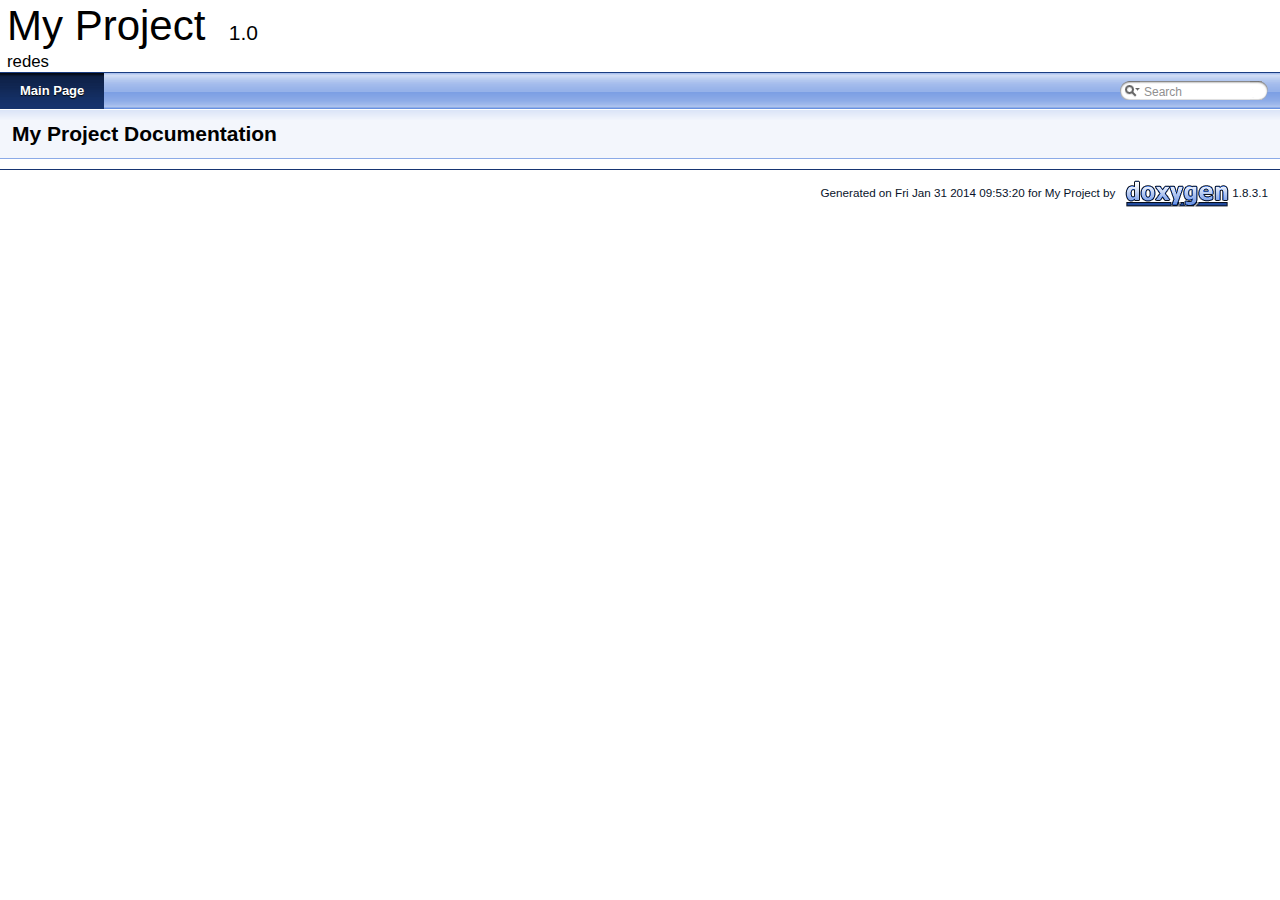
<file: Browser/html/index.html>
<!DOCTYPE html PUBLIC "-//W3C//DTD XHTML 1.0 Transitional//EN" "http://www.w3.org/TR/xhtml1/DTD/xhtml1-transitional.dtd">
<html xmlns="http://www.w3.org/1999/xhtml">
<head>
<meta http-equiv="Content-Type" content="text/xhtml;charset=UTF-8"/>
<meta http-equiv="X-UA-Compatible" content="IE=9"/>
<meta name="generator" content="Doxygen 1.8.3.1"/>
<title>My Project: Main Page</title>
<link href="tabs.css" rel="stylesheet" type="text/css"/>
<script type="text/javascript" src="jquery.js"></script>
<script type="text/javascript" src="dynsections.js"></script>
<link href="search/search.css" rel="stylesheet" type="text/css"/>
<script type="text/javascript" src="search/search.js"></script>
<script type="text/javascript">
  $(document).ready(function() { searchBox.OnSelectItem(0); });
</script>
<link href="doxygen.css" rel="stylesheet" type="text/css" />
</head>
<body>
<div id="top"><!-- do not remove this div, it is closed by doxygen! -->
<div id="titlearea">
<table cellspacing="0" cellpadding="0">
 <tbody>
 <tr style="height: 56px;">
  <td style="padding-left: 0.5em;">
   <div id="projectname">My Project
   &#160;<span id="projectnumber">1.0</span>
   </div>
   <div id="projectbrief">redes</div>
  </td>
 </tr>
 </tbody>
</table>
</div>
<!-- end header part -->
<!-- Generated by Doxygen 1.8.3.1 -->
<script type="text/javascript">
var searchBox = new SearchBox("searchBox", "search",false,'Search');
</script>
  <div id="navrow1" class="tabs">
    <ul class="tablist">
      <li class="current"><a href="index.html"><span>Main&#160;Page</span></a></li>
      <li>
        <div id="MSearchBox" class="MSearchBoxInactive">
        <span class="left">
          <img id="MSearchSelect" src="search/mag_sel.png"
               onmouseover="return searchBox.OnSearchSelectShow()"
               onmouseout="return searchBox.OnSearchSelectHide()"
               alt=""/>
          <input type="text" id="MSearchField" value="Search" accesskey="S"
               onfocus="searchBox.OnSearchFieldFocus(true)" 
               onblur="searchBox.OnSearchFieldFocus(false)" 
               onkeyup="searchBox.OnSearchFieldChange(event)"/>
          </span><span class="right">
            <a id="MSearchClose" href="javascript:searchBox.CloseResultsWindow()"><img id="MSearchCloseImg" border="0" src="search/close.png" alt=""/></a>
          </span>
        </div>
      </li>
    </ul>
  </div>
</div><!-- top -->
<!-- window showing the filter options -->
<div id="MSearchSelectWindow"
     onmouseover="return searchBox.OnSearchSelectShow()"
     onmouseout="return searchBox.OnSearchSelectHide()"
     onkeydown="return searchBox.OnSearchSelectKey(event)">
</div>

<!-- iframe showing the search results (closed by default) -->
<div id="MSearchResultsWindow">
<iframe src="javascript:void(0)" frameborder="0" 
        name="MSearchResults" id="MSearchResults">
</iframe>
</div>

<div class="header">
  <div class="headertitle">
<div class="title">My Project Documentation</div>  </div>
</div><!--header-->
<div class="contents">
</div><!-- contents -->
<!-- start footer part -->
<hr class="footer"/><address class="footer"><small>
Generated on Fri Jan 31 2014 09:53:20 for My Project by &#160;<a href="http://www.doxygen.org/index.html">
<img class="footer" src="doxygen.png" alt="doxygen"/>
</a> 1.8.3.1
</small></address>
</body>
</html>
</file>
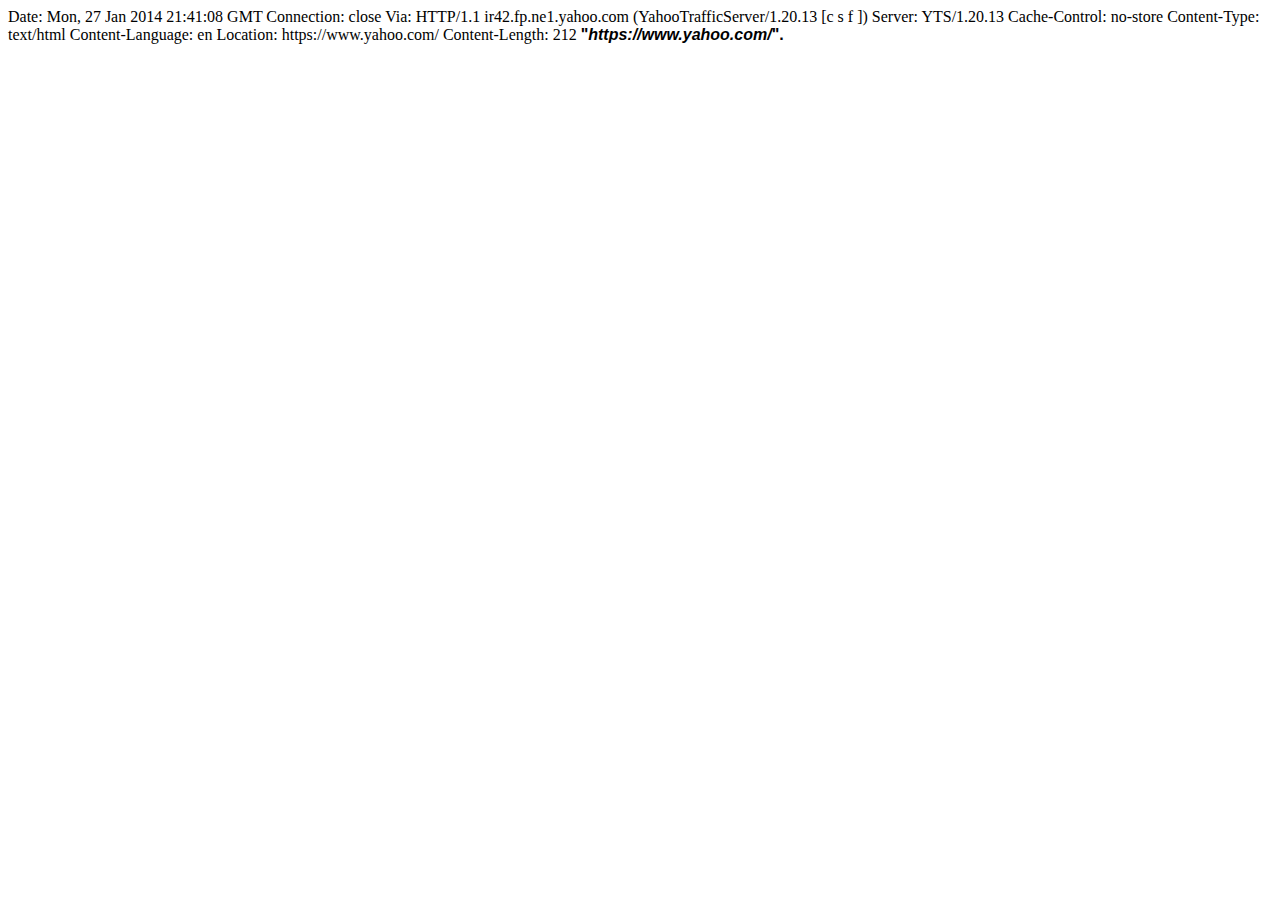
<file: Browser/www.yahoo.com.html>
Date: Mon, 27 Jan 2014 21:41:08 GMT
Connection: close
Via: HTTP/1.1 ir42.fp.ne1.yahoo.com (YahooTrafficServer/1.20.13 [c s f ])
Server: YTS/1.20.13
Cache-Control: no-store
Content-Type: text/html
Content-Language: en
Location: https://www.yahoo.com/
Content-Length: 212

<HEAD><TITLE>Redirect</TITLE></HEAD>
<BODY BGCOLOR="white" FGCOLOR="black">
<FONT FACE="Helvetica,Arial"><B>
 "<em>https://www.yahoo.com/</em>".<p></B></FONT>

<!-- default "Redirect" response (301) -->
</BODY>
 
</file>
<file: Browser/html/tabs.css>
.tabs, .tabs2, .tabs3 {
    background-image: url('tab_b.png');
    width: 100%;
    z-index: 101;
    font-size: 13px;
    font-family: 'Lucida Grande',Geneva,Helvetica,Arial,sans-serif;
}

.tabs2 {
    font-size: 10px;
}
.tabs3 {
    font-size: 9px;
}

.tablist {
    margin: 0;
    padding: 0;
    display: table;
}

.tablist li {
    float: left;
    display: table-cell;
    background-image: url('tab_b.png');
    line-height: 36px;
    list-style: none;
}

.tablist a {
    display: block;
    padding: 0 20px;
    font-weight: bold;
    background-image:url('tab_s.png');
    background-repeat:no-repeat;
    background-position:right;
    color: #071226;
    text-shadow: 0px 1px 1px rgba(255, 255, 255, 0.9);
    text-decoration: none;
    outline: none;
}

.tabs3 .tablist a {
    padding: 0 10px;
}

.tablist a:hover {
    background-image: url('tab_h.png');
    background-repeat:repeat-x;
    color: #fff;
    text-shadow: 0px 1px 1px rgba(0, 0, 0, 1.0);
    text-decoration: none;
}

.tablist li.current a {
    background-image: url('tab_a.png');
    background-repeat:repeat-x;
    color: #fff;
    text-shadow: 0px 1px 1px rgba(0, 0, 0, 1.0);
}
</file>
<file: Browser/html/search/search.css>
/*---------------- Search Box */

#FSearchBox {
    float: left;
}

#MSearchBox {
    white-space : nowrap;
    position: absolute;
    float: none;
    display: inline;
    margin-top: 8px;
    right: 0px;
    width: 170px;
    z-index: 102;
    background-color: white;
}

#MSearchBox .left
{
    display:block;
    position:absolute;
    left:10px;
    width:20px;
    height:19px;
    background:url('search_l.png') no-repeat;
    background-position:right;
}

#MSearchSelect {
    display:block;
    position:absolute;
    width:20px;
    height:19px;
}

.left #MSearchSelect {
    left:4px;
}

.right #MSearchSelect {
    right:5px;
}

#MSearchField {
    display:block;
    position:absolute;
    height:19px;
    background:url('search_m.png') repeat-x;
    border:none;
    width:116px;
    margin-left:20px;
    padding-left:4px;
    color: #909090;
    outline: none;
    font: 9pt Arial, Verdana, sans-serif;
}

#FSearchBox #MSearchField {
    margin-left:15px;
}

#MSearchBox .right {
    display:block;
    position:absolute;
    right:10px;
    top:0px;
    width:20px;
    height:19px;
    background:url('search_r.png') no-repeat;
    background-position:left;
}

#MSearchClose {
    display: none;
    position: absolute;
    top: 4px;
    background : none;
    border: none;
    margin: 0px 4px 0px 0px;
    padding: 0px 0px;
    outline: none;
}

.left #MSearchClose {
    left: 6px;
}

.right #MSearchClose {
    right: 2px;
}

.MSearchBoxActive #MSearchField {
    color: #000000;
}

/*---------------- Search filter selection */

#MSearchSelectWindow {
    display: none;
    position: absolute;
    left: 0; top: 0;
    border: 1px solid #3167D4;
    background-color: #F3F6FC;
    z-index: 1;
    padding-top: 4px;
    padding-bottom: 4px;
    -moz-border-radius: 4px;
    -webkit-border-top-left-radius: 4px;
    -webkit-border-top-right-radius: 4px;
    -webkit-border-bottom-left-radius: 4px;
    -webkit-border-bottom-right-radius: 4px;
    -webkit-box-shadow: 5px 5px 5px rgba(0, 0, 0, 0.15);
}

.SelectItem {
    font: 8pt Arial, Verdana, sans-serif;
    padding-left:  2px;
    padding-right: 12px;
    border: 0px;
}

span.SelectionMark {
    margin-right: 4px;
    font-family: monospace;
    outline-style: none;
    text-decoration: none;
}

a.SelectItem {
    display: block;
    outline-style: none;
    color: #000000; 
    text-decoration: none;
    padding-left:   6px;
    padding-right: 12px;
}

a.SelectItem:focus,
a.SelectItem:active {
    color: #000000; 
    outline-style: none;
    text-decoration: none;
}

a.SelectItem:hover {
    color: #FFFFFF;
    background-color: #102550;
    outline-style: none;
    text-decoration: none;
    cursor: pointer;
    display: block;
}

/*---------------- Search results window */

iframe#MSearchResults {
    width: 60ex;
    height: 15em;
}

#MSearchResultsWindow {
    display: none;
    position: absolute;
    left: 0; top: 0;
    border: 1px solid #000;
    background-color: #DBE5F7;
}

/* ----------------------------------- */


#SRIndex {
    clear:both; 
    padding-bottom: 15px;
}

.SREntry {
    font-size: 10pt;
    padding-left: 1ex;
}

.SRPage .SREntry {
    font-size: 8pt;
    padding: 1px 5px;
}

body.SRPage {
    margin: 5px 2px;
}

.SRChildren {
    padding-left: 3ex; padding-bottom: .5em 
}

.SRPage .SRChildren {
    display: none;
}

.SRSymbol {
    font-weight: bold; 
    color: #132B5C;
    font-family: Arial, Verdana, sans-serif;
    text-decoration: none;
    outline: none;
}

a.SRScope {
    display: block;
    color: #132B5C; 
    font-family: Arial, Verdana, sans-serif;
    text-decoration: none;
    outline: none;
}

a.SRSymbol:focus, a.SRSymbol:active,
a.SRScope:focus, a.SRScope:active {
    text-decoration: underline;
}

span.SRScope {
    padding-left: 4px;
}

.SRPage .SRStatus {
    padding: 2px 5px;
    font-size: 8pt;
    font-style: italic;
}

.SRResult {
    display: none;
}

DIV.searchresults {
    margin-left: 10px;
    margin-right: 10px;
}

/*---------------- External search page results */

.searchresult {
    background-color: #E0E8F8;
}

.pages b {
   color: white;
   padding: 5px 5px 3px 5px;
   background-image: url("../tab_a.png");
   background-repeat: repeat-x;
   text-shadow: 0 1px 1px #000000;
}

.pages {
    line-height: 17px;
    margin-left: 4px;
    text-decoration: none;
}

.hl {
    font-weight: bold;
}

#searchresults {
    margin-bottom: 20px;
}

.searchpages {
    margin-top: 10px;
}
</file>
<file: Browser/html/doxygen.css>
/* The standard CSS for doxygen 1.8.3.1 */

body, table, div, p, dl {
	font: 400 14px/19px Roboto,sans-serif;
}

/* @group Heading Levels */

h1.groupheader {
	font-size: 150%;
}

.title {
	font-size: 150%;
	font-weight: bold;
	margin: 10px 2px;
}

h2.groupheader {
	border-bottom: 1px solid #295FCB;
	color: #0D1E3F;
	font-size: 150%;
	font-weight: normal;
	margin-top: 1.75em;
	padding-top: 8px;
	padding-bottom: 4px;
	width: 100%;
}

h3.groupheader {
	font-size: 100%;
}

h1, h2, h3, h4, h5, h6 {
	-webkit-transition: text-shadow 0.5s linear;
	-moz-transition: text-shadow 0.5s linear;
	-ms-transition: text-shadow 0.5s linear;
	-o-transition: text-shadow 0.5s linear;
	transition: text-shadow 0.5s linear;
	margin-right: 15px;
}

h1.glow, h2.glow, h3.glow, h4.glow, h5.glow, h6.glow {
	text-shadow: 0 0 15px cyan;
}

dt {
	font-weight: bold;
}

div.multicol {
	-moz-column-gap: 1em;
	-webkit-column-gap: 1em;
	-moz-column-count: 3;
	-webkit-column-count: 3;
}

p.startli, p.startdd, p.starttd {
	margin-top: 2px;
}

p.endli {
	margin-bottom: 0px;
}

p.enddd {
	margin-bottom: 4px;
}

p.endtd {
	margin-bottom: 2px;
}

/* @end */

caption {
	font-weight: bold;
}

span.legend {
        font-size: 70%;
        text-align: center;
}

h3.version {
        font-size: 90%;
        text-align: center;
}

div.qindex, div.navtab{
	background-color: #D7E1F6;
	border: 1px solid #507FDB;
	text-align: center;
}

div.qindex, div.navpath {
	width: 100%;
	line-height: 140%;
}

div.navtab {
	margin-right: 15px;
}

/* @group Link Styling */

a {
	color: #102550;
	font-weight: normal;
	text-decoration: none;
}

.contents a:visited {
	color: #153168;
}

a:hover {
	text-decoration: underline;
}

a.qindex {
	font-weight: bold;
}

a.qindexHL {
	font-weight: bold;
	background-color: #4476D8;
	color: #ffffff;
	border: 1px double #295EC9;
}

.contents a.qindexHL:visited {
        color: #ffffff;
}

a.el {
	font-weight: bold;
}

a.elRef {
}

a.code, a.code:visited {
	color: #4665A2; 
}

a.codeRef, a.codeRef:visited {
	color: #4665A2; 
}

/* @end */

dl.el {
	margin-left: -1cm;
}

pre.fragment {
        border: 1px solid #C4CFE5;
        background-color: #FBFCFD;
        padding: 4px 6px;
        margin: 4px 8px 4px 2px;
        overflow: auto;
        word-wrap: break-word;
        font-size:  9pt;
        line-height: 125%;
        font-family: monospace, fixed;
        font-size: 105%;
}

div.fragment {
        padding: 4px;
        margin: 4px;
	background-color: #F7F9FD;
	border: 1px solid #8BAAE7;
}

div.line {
	font-family: monospace, fixed;
        font-size: 13px;
	min-height: 13px;
	line-height: 1.0;
	text-wrap: unrestricted;
	white-space: -moz-pre-wrap; /* Moz */
	white-space: -pre-wrap;     /* Opera 4-6 */
	white-space: -o-pre-wrap;   /* Opera 7 */
	white-space: pre-wrap;      /* CSS3  */
	word-wrap: break-word;      /* IE 5.5+ */
	text-indent: -53px;
	padding-left: 53px;
	padding-bottom: 0px;
	margin: 0px;
	-webkit-transition-property: background-color, box-shadow;
	-webkit-transition-duration: 0.5s;
	-moz-transition-property: background-color, box-shadow;
	-moz-transition-duration: 0.5s;
	-ms-transition-property: background-color, box-shadow;
	-ms-transition-duration: 0.5s;
	-o-transition-property: background-color, box-shadow;
	-o-transition-duration: 0.5s;
	transition-property: background-color, box-shadow;
	transition-duration: 0.5s;
}

div.line.glow {
	background-color: cyan;
	box-shadow: 0 0 10px cyan;
}


span.lineno {
	padding-right: 4px;
	text-align: right;
	border-right: 2px solid #0F0;
	background-color: #E8E8E8;
        white-space: pre;
}
span.lineno a {
	background-color: #D8D8D8;
}

span.lineno a:hover {
	background-color: #C8C8C8;
}

div.ah {
	background-color: black;
	font-weight: bold;
	color: #ffffff;
	margin-bottom: 3px;
	margin-top: 3px;
	padding: 0.2em;
	border: solid thin #333;
	border-radius: 0.5em;
	-webkit-border-radius: .5em;
	-moz-border-radius: .5em;
	box-shadow: 2px 2px 3px #999;
	-webkit-box-shadow: 2px 2px 3px #999;
	-moz-box-shadow: rgba(0, 0, 0, 0.15) 2px 2px 2px;
	background-image: -webkit-gradient(linear, left top, left bottom, from(#eee), to(#000),color-stop(0.3, #444));
	background-image: -moz-linear-gradient(center top, #eee 0%, #444 40%, #000);
}

div.groupHeader {
	margin-left: 16px;
	margin-top: 12px;
	font-weight: bold;
}

div.groupText {
	margin-left: 16px;
	font-style: italic;
}

body {
	background-color: white;
	color: black;
        margin: 0;
}

div.contents {
	margin-top: 10px;
	margin-left: 12px;
	margin-right: 8px;
}

td.indexkey {
	background-color: #D7E1F6;
	font-weight: bold;
	border: 1px solid #8BAAE7;
	margin: 2px 0px 2px 0;
	padding: 2px 10px;
        white-space: nowrap;
        vertical-align: top;
}

td.indexvalue {
	background-color: #D7E1F6;
	border: 1px solid #8BAAE7;
	padding: 2px 10px;
	margin: 2px 0px;
}

tr.memlist {
	background-color: #DBE5F7;
}

p.formulaDsp {
	text-align: center;
}

img.formulaDsp {
	
}

img.formulaInl {
	vertical-align: middle;
}

div.center {
	text-align: center;
        margin-top: 0px;
        margin-bottom: 0px;
        padding: 0px;
}

div.center img {
	border: 0px;
}

address.footer {
	text-align: right;
	padding-right: 12px;
}

img.footer {
	border: 0px;
	vertical-align: middle;
}

/* @group Code Colorization */

span.keyword {
	color: #008000
}

span.keywordtype {
	color: #604020
}

span.keywordflow {
	color: #e08000
}

span.comment {
	color: #800000
}

span.preprocessor {
	color: #806020
}

span.stringliteral {
	color: #002080
}

span.charliteral {
	color: #008080
}

span.vhdldigit { 
	color: #ff00ff 
}

span.vhdlchar { 
	color: #000000 
}

span.vhdlkeyword { 
	color: #700070 
}

span.vhdllogic { 
	color: #ff0000 
}

blockquote {
        background-color: #EEF2FB;
        border-left: 2px solid #4476D8;
        margin: 0 24px 0 4px;
        padding: 0 12px 0 16px;
}

/* @end */

/*
.search {
	color: #003399;
	font-weight: bold;
}

form.search {
	margin-bottom: 0px;
	margin-top: 0px;
}

input.search {
	font-size: 75%;
	color: #000080;
	font-weight: normal;
	background-color: #e8eef2;
}
*/

td.tiny {
	font-size: 75%;
}

.dirtab {
	padding: 4px;
	border-collapse: collapse;
	border: 1px solid #507FDB;
}

th.dirtab {
	background: #D7E1F6;
	font-weight: bold;
}

hr {
	height: 0px;
	border: none;
	border-top: 1px solid #173572;
}

hr.footer {
	height: 1px;
}

/* @group Member Descriptions */

table.memberdecls {
	border-spacing: 0px;
	padding: 0px;
}

.memberdecls td, .fieldtable tr {
	-webkit-transition-property: background-color, box-shadow;
	-webkit-transition-duration: 0.5s;
	-moz-transition-property: background-color, box-shadow;
	-moz-transition-duration: 0.5s;
	-ms-transition-property: background-color, box-shadow;
	-ms-transition-duration: 0.5s;
	-o-transition-property: background-color, box-shadow;
	-o-transition-duration: 0.5s;
	transition-property: background-color, box-shadow;
	transition-duration: 0.5s;
}

.memberdecls td.glow, .fieldtable tr.glow {
	background-color: cyan;
	box-shadow: 0 0 15px cyan;
}

.mdescLeft, .mdescRight,
.memItemLeft, .memItemRight,
.memTemplItemLeft, .memTemplItemRight, .memTemplParams {
	background-color: #F3F6FC;
	border: none;
	margin: 4px;
	padding: 1px 0 0 8px;
}

.mdescLeft, .mdescRight {
	padding: 0px 8px 4px 8px;
	color: #555;
}

.memSeparator {
        border-bottom: 1px solid #DEE4F0;
        line-height: 1px;
        margin: 0px;
        padding: 0px;
}

.memItemLeft, .memTemplItemLeft {
        white-space: nowrap;
}

.memItemRight {
	width: 100%;
}

.memTemplParams {
	color: #153168;
        white-space: nowrap;
	font-size: 80%;
}

/* @end */

/* @group Member Details */

/* Styles for detailed member documentation */

.memtemplate {
	font-size: 80%;
	color: #153168;
	font-weight: normal;
	margin-left: 9px;
}

.memnav {
	background-color: #D7E1F6;
	border: 1px solid #507FDB;
	text-align: center;
	margin: 2px;
	margin-right: 15px;
	padding: 2px;
}

.mempage {
	width: 100%;
}

.memitem {
	padding: 0;
	margin-bottom: 10px;
	margin-right: 5px;
        -webkit-transition: box-shadow 0.5s linear;
        -moz-transition: box-shadow 0.5s linear;
        -ms-transition: box-shadow 0.5s linear;
        -o-transition: box-shadow 0.5s linear;
        transition: box-shadow 0.5s linear;
        display: table !important;
        width: 100%;
}

.memitem.glow {
         box-shadow: 0 0 15px cyan;
}

.memname {
        font-weight: bold;
        margin-left: 6px;
}

.memname td {
	vertical-align: bottom;
}

.memproto, dl.reflist dt {
        border-top: 1px solid #5984DC;
        border-left: 1px solid #5984DC;
        border-right: 1px solid #5984DC;
        padding: 6px 0px 6px 0px;
        color: #060F21;
        font-weight: bold;
        text-shadow: 0px 1px 1px rgba(255, 255, 255, 0.9);
        background-image:url('nav_f.png');
        background-repeat:repeat-x;
        background-color: #C4D4F3;
        /* opera specific markup */
        box-shadow: 5px 5px 5px rgba(0, 0, 0, 0.15);
        border-top-right-radius: 4px;
        border-top-left-radius: 4px;
        /* firefox specific markup */
        -moz-box-shadow: rgba(0, 0, 0, 0.15) 5px 5px 5px;
        -moz-border-radius-topright: 4px;
        -moz-border-radius-topleft: 4px;
        /* webkit specific markup */
        -webkit-box-shadow: 5px 5px 5px rgba(0, 0, 0, 0.15);
        -webkit-border-top-right-radius: 4px;
        -webkit-border-top-left-radius: 4px;

}

.memdoc, dl.reflist dd {
        border-bottom: 1px solid #5984DC;      
        border-left: 1px solid #5984DC;      
        border-right: 1px solid #5984DC; 
        padding: 6px 10px 2px 10px;
        background-color: #F7F9FD;
        border-top-width: 0;
        background-image:url('nav_g.png');
        background-repeat:repeat-x;
        background-color: #FFFFFF;
        /* opera specific markup */
        border-bottom-left-radius: 4px;
        border-bottom-right-radius: 4px;
        box-shadow: 5px 5px 5px rgba(0, 0, 0, 0.15);
        /* firefox specific markup */
        -moz-border-radius-bottomleft: 4px;
        -moz-border-radius-bottomright: 4px;
        -moz-box-shadow: rgba(0, 0, 0, 0.15) 5px 5px 5px;
        /* webkit specific markup */
        -webkit-border-bottom-left-radius: 4px;
        -webkit-border-bottom-right-radius: 4px;
        -webkit-box-shadow: 5px 5px 5px rgba(0, 0, 0, 0.15);
}

dl.reflist dt {
        padding: 5px;
}

dl.reflist dd {
        margin: 0px 0px 10px 0px;
        padding: 5px;
}

.paramkey {
	text-align: right;
}

.paramtype {
	white-space: nowrap;
}

.paramname {
	color: #602020;
	white-space: nowrap;
}
.paramname em {
	font-style: normal;
}
.paramname code {
        line-height: 14px;
}

.params, .retval, .exception, .tparams {
        margin-left: 0px;
        padding-left: 0px;
}       

.params .paramname, .retval .paramname {
        font-weight: bold;
        vertical-align: top;
}
        
.params .paramtype {
        font-style: italic;
        vertical-align: top;
}       
        
.params .paramdir {
        font-family: "courier new",courier,monospace;
        vertical-align: top;
}

table.mlabels {
	border-spacing: 0px;
}

td.mlabels-left {
	width: 100%;
	padding: 0px;
}

td.mlabels-right {
	vertical-align: bottom;
	padding: 0px;
	white-space: nowrap;
}

span.mlabels {
        margin-left: 8px;
}

span.mlabel {
        background-color: #2350AC;
        border-top:1px solid #1A3D82;
        border-left:1px solid #1A3D82;
        border-right:1px solid #8BAAE7;
        border-bottom:1px solid #8BAAE7;
	text-shadow: none;
	color: white;
	margin-right: 4px;
	padding: 2px 3px;
	border-radius: 3px;
	font-size: 7pt;
	white-space: nowrap;
	vertical-align: middle;
}



/* @end */

/* these are for tree view when not used as main index */

div.directory {
        margin: 10px 0px;
        border-top: 1px solid #A8B8D9;
        border-bottom: 1px solid #A8B8D9;
        width: 100%;
}

.directory table {
        border-collapse:collapse;
}

.directory td {
        margin: 0px;
        padding: 0px;
	vertical-align: top;
}

.directory td.entry {
        white-space: nowrap;
        padding-right: 6px;
}

.directory td.entry a {
        outline:none;
}

.directory td.entry a img {
        border: none;
}

.directory td.desc {
        width: 100%;
        padding-left: 6px;
	padding-right: 6px;
	padding-top: 3px;
	border-left: 1px solid rgba(0,0,0,0.05);
}

.directory tr.even {
	padding-left: 6px;
	background-color: #EEF2FB;
}

.directory img {
	vertical-align: -30%;
}

.directory .levels {
        white-space: nowrap;
        width: 100%;
        text-align: right;
        font-size: 9pt;
}

.directory .levels span {
        cursor: pointer;
        padding-left: 2px;
        padding-right: 2px;
	color: #102550;
}

div.dynheader {
        margin-top: 8px;
	-webkit-touch-callout: none;
	-webkit-user-select: none;
	-khtml-user-select: none;
	-moz-user-select: none;
	-ms-user-select: none;
	user-select: none;
}

address {
	font-style: normal;
	color: #08132A;
}

table.doxtable {
	border-collapse:collapse;
        margin-top: 4px;
        margin-bottom: 4px;
}

table.doxtable td, table.doxtable th {
	border: 1px solid #09162F;
	padding: 3px 7px 2px;
}

table.doxtable th {
	background-color: #0D1F43;
	color: #FFFFFF;
	font-size: 110%;
	padding-bottom: 4px;
	padding-top: 5px;
}

table.fieldtable {
        /*width: 100%;*/
        margin-bottom: 10px;
        border: 1px solid #5984DC;
        border-spacing: 0px;
        -moz-border-radius: 4px;
        -webkit-border-radius: 4px;
        border-radius: 4px;
        -moz-box-shadow: rgba(0, 0, 0, 0.15) 2px 2px 2px;
        -webkit-box-shadow: 2px 2px 2px rgba(0, 0, 0, 0.15);
        box-shadow: 2px 2px 2px rgba(0, 0, 0, 0.15);
}

.fieldtable td, .fieldtable th {
        padding: 3px 7px 2px;
}

.fieldtable td.fieldtype, .fieldtable td.fieldname {
        white-space: nowrap;
        border-right: 1px solid #5984DC;
        border-bottom: 1px solid #5984DC;
        vertical-align: top;
}

.fieldtable td.fieldname {
        padding-top: 5px;
}

.fieldtable td.fielddoc {
        border-bottom: 1px solid #5984DC;
        /*width: 100%;*/
}

.fieldtable td.fielddoc p:first-child {
        margin-top: 2px;
}       
        
.fieldtable td.fielddoc p:last-child {
        margin-bottom: 2px;
}

.fieldtable tr:last-child td {
        border-bottom: none;
}

.fieldtable th {
        background-image:url('nav_f.png');
        background-repeat:repeat-x;
        background-color: #C4D4F3;
        font-size: 90%;
        color: #060F21;
        padding-bottom: 4px;
        padding-top: 5px;
        text-align:left;
        -moz-border-radius-topleft: 4px;
        -moz-border-radius-topright: 4px;
        -webkit-border-top-left-radius: 4px;
        -webkit-border-top-right-radius: 4px;
        border-top-left-radius: 4px;
        border-top-right-radius: 4px;
        border-bottom: 1px solid #5984DC;
}


.tabsearch {
	top: 0px;
	left: 10px;
	height: 36px;
	background-image: url('tab_b.png');
	z-index: 101;
	overflow: hidden;
	font-size: 13px;
}

.navpath ul
{
	font-size: 11px;
	background-image:url('tab_b.png');
	background-repeat:repeat-x;
	background-position: 0 -5px;
	height:30px;
	line-height:30px;
	color:#2A61CF;
	border:solid 1px #87A6E6;
	overflow:hidden;
	margin:0px;
	padding:0px;
}

.navpath li
{
	list-style-type:none;
	float:left;
	padding-left:10px;
	padding-right:15px;
	background-image:url('bc_s.png');
	background-repeat:no-repeat;
	background-position:right;
	color:#0D1E41;
}

.navpath li.navelem a
{
	height:32px;
	display:block;
	text-decoration: none;
	outline: none;
	color: #071226;
	font-family: 'Lucida Grande',Geneva,Helvetica,Arial,sans-serif;
	text-shadow: 0px 1px 1px rgba(255, 255, 255, 0.9);
	text-decoration: none;        
}

.navpath li.navelem a:hover
{
	color:#204A9D;
}

.navpath li.footer
{
        list-style-type:none;
        float:right;
        padding-left:10px;
        padding-right:15px;
        background-image:none;
        background-repeat:no-repeat;
        background-position:right;
        color:#0D1E41;
        font-size: 8pt;
}


div.summary
{
	float: right;
	font-size: 8pt;
	padding-right: 5px;
	width: 50%;
	text-align: right;
}       

div.summary a
{
	white-space: nowrap;
}

div.ingroups
{
	font-size: 8pt;
	width: 50%;
	text-align: left;
}

div.ingroups a
{
	white-space: nowrap;
}

div.header
{
        background-image:url('nav_h.png');
        background-repeat:repeat-x;
	background-color: #F3F6FC;
	margin:  0px;
	border-bottom: 1px solid #8BAAE7;
}

div.headertitle
{
	padding: 5px 5px 5px 10px;
}

dl
{
        padding: 0 0 0 10px;
}

/* dl.note, dl.warning, dl.attention, dl.pre, dl.post, dl.invariant, dl.deprecated, dl.todo, dl.test, dl.bug */
dl.section
{
	margin-left: 0px;
	padding-left: 0px;
}

dl.note
{
        margin-left:-7px;
        padding-left: 3px;
        border-left:4px solid;
        border-color: #D0C000;
}

dl.warning, dl.attention
{
        margin-left:-7px;
        padding-left: 3px;
        border-left:4px solid;
        border-color: #FF0000;
}

dl.pre, dl.post, dl.invariant
{
        margin-left:-7px;
        padding-left: 3px;
        border-left:4px solid;
        border-color: #00D000;
}

dl.deprecated
{
        margin-left:-7px;
        padding-left: 3px;
        border-left:4px solid;
        border-color: #505050;
}

dl.todo
{
        margin-left:-7px;
        padding-left: 3px;
        border-left:4px solid;
        border-color: #00C0E0;
}

dl.test
{
        margin-left:-7px;
        padding-left: 3px;
        border-left:4px solid;
        border-color: #3030E0;
}

dl.bug
{
        margin-left:-7px;
        padding-left: 3px;
        border-left:4px solid;
        border-color: #C08050;
}

dl.section dd {
	margin-bottom: 6px;
}


#projectlogo
{
	text-align: center;
	vertical-align: bottom;
	border-collapse: separate;
}
 
#projectlogo img
{ 
	border: 0px none;
}
 
#projectname
{
	font: 300% Tahoma, Arial,sans-serif;
	margin: 0px;
	padding: 2px 0px;
}
    
#projectbrief
{
	font: 120% Tahoma, Arial,sans-serif;
	margin: 0px;
	padding: 0px;
}

#projectnumber
{
	font: 50% Tahoma, Arial,sans-serif;
	margin: 0px;
	padding: 0px;
}

#titlearea
{
	padding: 0px;
	margin: 0px;
	width: 100%;
	border-bottom: 1px solid #1A3D82;
}

.image
{
        text-align: center;
}

.dotgraph
{
        text-align: center;
}

.mscgraph
{
        text-align: center;
}

.caption
{
	font-weight: bold;
}

div.zoom
{
	border: 1px solid #3167D4;
}

dl.citelist {
        margin-bottom:50px;
}

dl.citelist dt {
        color:#0C1B3A;
        float:left;
        font-weight:bold;
        margin-right:10px;
        padding:5px;
}

dl.citelist dd {
        margin:2px 0;
        padding:5px 0;
}

div.toc {
        padding: 14px 25px;
        background-color: #E9EFFA;
        border: 1px solid #B0C5EE;
        border-radius: 7px 7px 7px 7px;
        float: right;
        height: auto;
        margin: 0 20px 10px 10px;
        width: 200px;
}

div.toc li {
        background: url("bdwn.png") no-repeat scroll 0 5px transparent;
        font: 10px/1.2 Verdana,DejaVu Sans,Geneva,sans-serif;
        margin-top: 5px;
        padding-left: 10px;
        padding-top: 2px;
}

div.toc h3 {
        font: bold 12px/1.2 Arial,FreeSans,sans-serif;
	color: #153168;
        border-bottom: 0 none;
        margin: 0;
}

div.toc ul {
        list-style: none outside none;
        border: medium none;
        padding: 0px;
}       

div.toc li.level1 {
        margin-left: 0px;
}

div.toc li.level2 {
        margin-left: 15px;
}

div.toc li.level3 {
        margin-left: 30px;
}

div.toc li.level4 {
        margin-left: 45px;
}

.inherit_header {
        font-weight: bold;
        color: gray;
        cursor: pointer;
	-webkit-touch-callout: none;
	-webkit-user-select: none;
	-khtml-user-select: none;
	-moz-user-select: none;
	-ms-user-select: none;
	user-select: none;
}

.inherit_header td {
        padding: 6px 0px 2px 5px;
}

.inherit {
        display: none;
}

tr.heading h2 {
        margin-top: 12px;
        margin-bottom: 4px;
}

@media print
{
  #top { display: none; }
  #side-nav { display: none; }
  #nav-path { display: none; }
  body { overflow:visible; }
  h1, h2, h3, h4, h5, h6 { page-break-after: avoid; }
  .summary { display: none; }
  .memitem { page-break-inside: avoid; }
  #doc-content
  {
    margin-left:0 !important;
    height:auto !important;
    width:auto !important;
    overflow:inherit;
    display:inline;
  }
}
</file>
